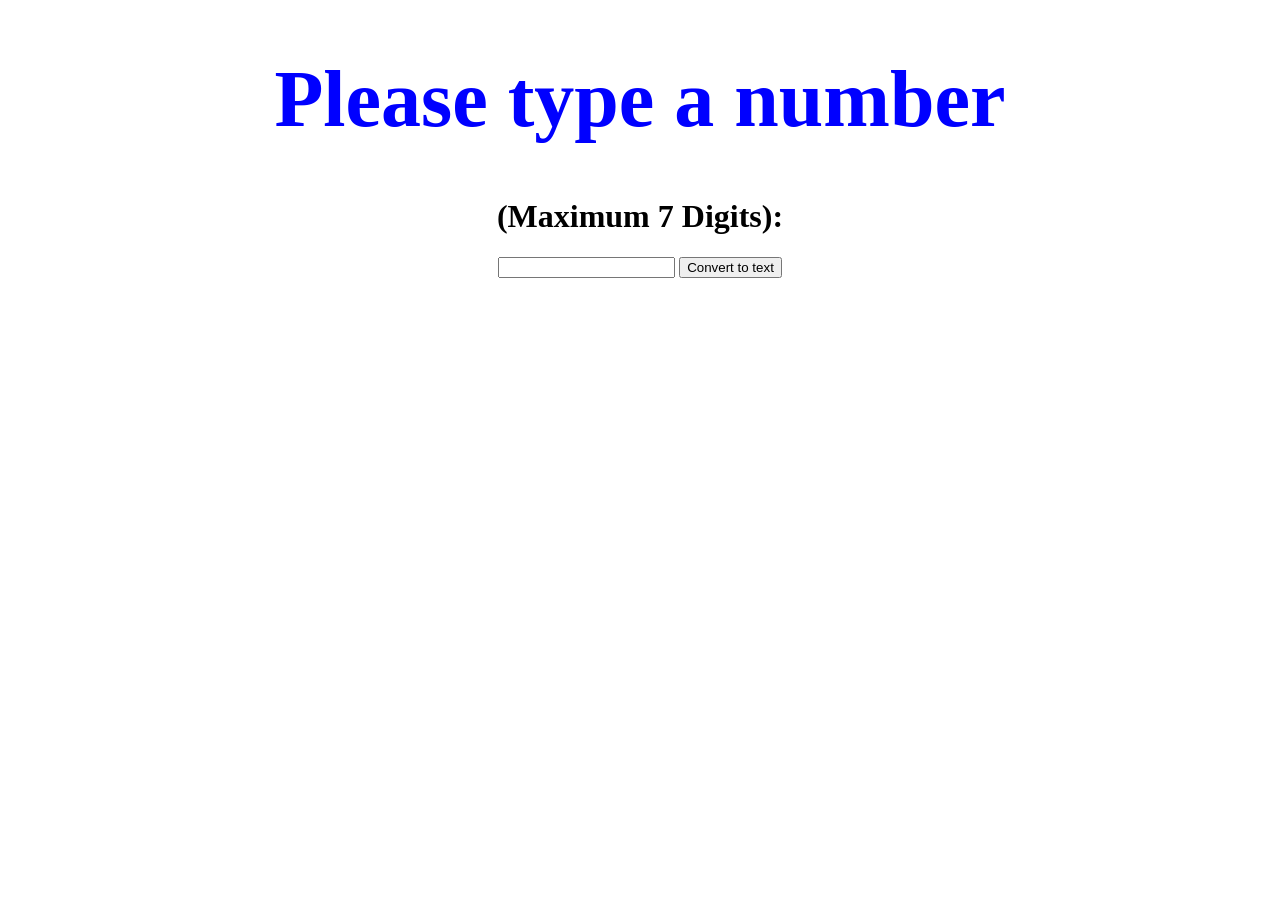
<file: game.html>
<!DOCTYPE html>
<html lang="en">

<head>
    <meta charset="UTF-8">
    <meta http-equiv="X-UA-Compatible" content="IE=edge">
    <meta name="viewport" content="width=device-width, initial-scale=1.0">
    <script src="./game.js"></script>
    <title>7 Digits Converter</title>
</head>
<body>

    <center><div><h1 style="color: blue; font-size: 5rem;">Please type a number <br> </h1></div>
        <p style="color: black;"><h1>(Maximum 7 Digits):</h1></p>
    <input id="numberInput">
    <button onclick="doConvert()">Convert to text</button>
    <div style="font-size: 3rem; color:blueviolet;" id="result" >
        <div>
        </center>
</body>

</html>
</file>
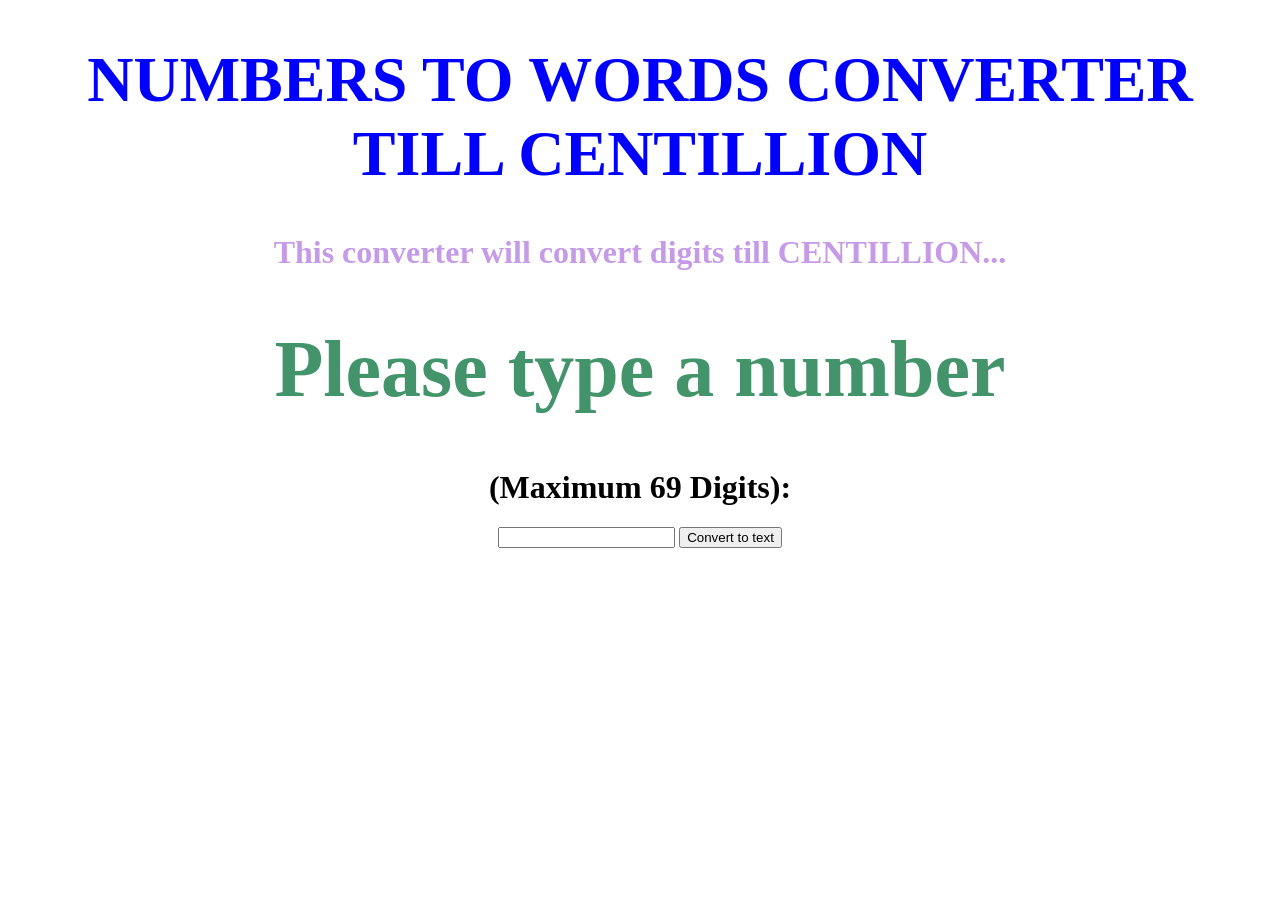
<file: rough.html>
<!DOCTYPE html>
<html lang="en">
<head>
    <meta charset="UTF-8">
    <meta http-equiv="X-UA-Compatible" content="IE=edge">
    <meta name="viewport" content="width=device-width, initial-scale=1.0">
    <script src="./rough.js"></script>
    <title>CENTILLION Converter</title>
</head>
<body>
    <CENter>    <H1 style="color: BLUE; font-size: 4rem;" >NUMBERS TO WORDS CONVERTER TILL CENTILLION</H1>
        <h1 style="color: rgb(197, 154, 230);" >This converter will convert digits till CENTILLION...</h1></CENter>

    <center><div><h1 style="color: rgb(67, 148, 107); font-size: 5rem;">Please type a number <br> </h1></div>
        <p style="color: black;"><h1>(Maximum 69 Digits):</h1></p>
    <input id="numberInput">
    <button onclick="doConvert()">Convert to text</button>
    <div style="font-size: 3rem; color:blueviolet;" id="result" >
        <div>
        </center>
</body>
</html>
</file>
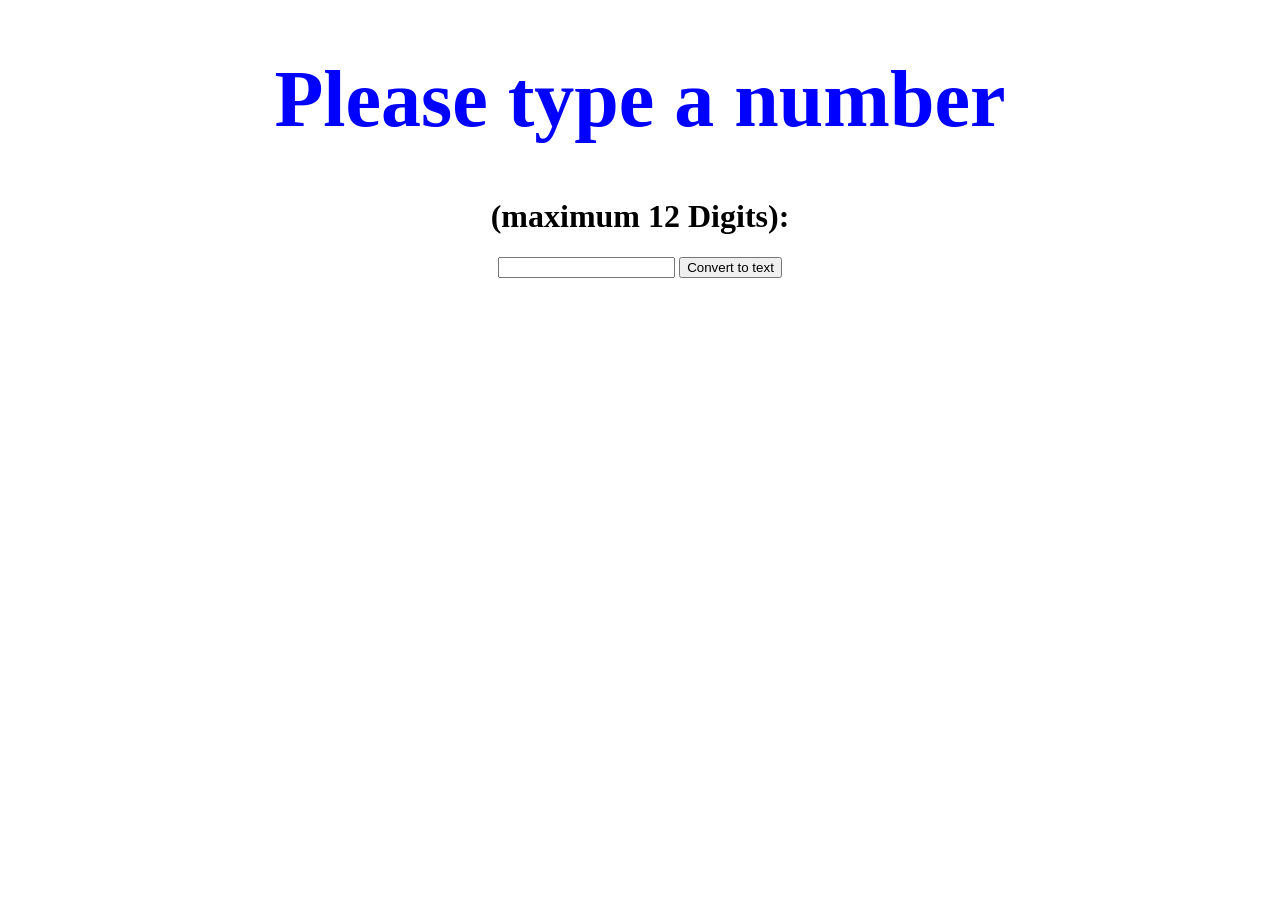
<file: unlimited.html>
<!DOCTYPE html>
<html lang="en">
<head>
    <meta charset="UTF-8">
    <meta http-equiv="X-UA-Compatible" content="IE=edge">
    <meta name="viewport" content="width=device-width, initial-scale=1.0">
    <script src="./unlimited.js"></script>
    <title>12 digits converter</title>
</head>
<body>
    <center><div><h1 style="color: blue; font-size: 5rem;">Please type a number <br> </h1></div>
        <p style="color: black;"><h1>(maximum 12 Digits):</h1></p>
    <input id="numberInput">
    <button onclick="doConvert()">Convert to text</button>
    <div style="font-size: 3rem; color:blueviolet;" id="result" >
        <div>
        </center>
</body>
</html>
</file>
